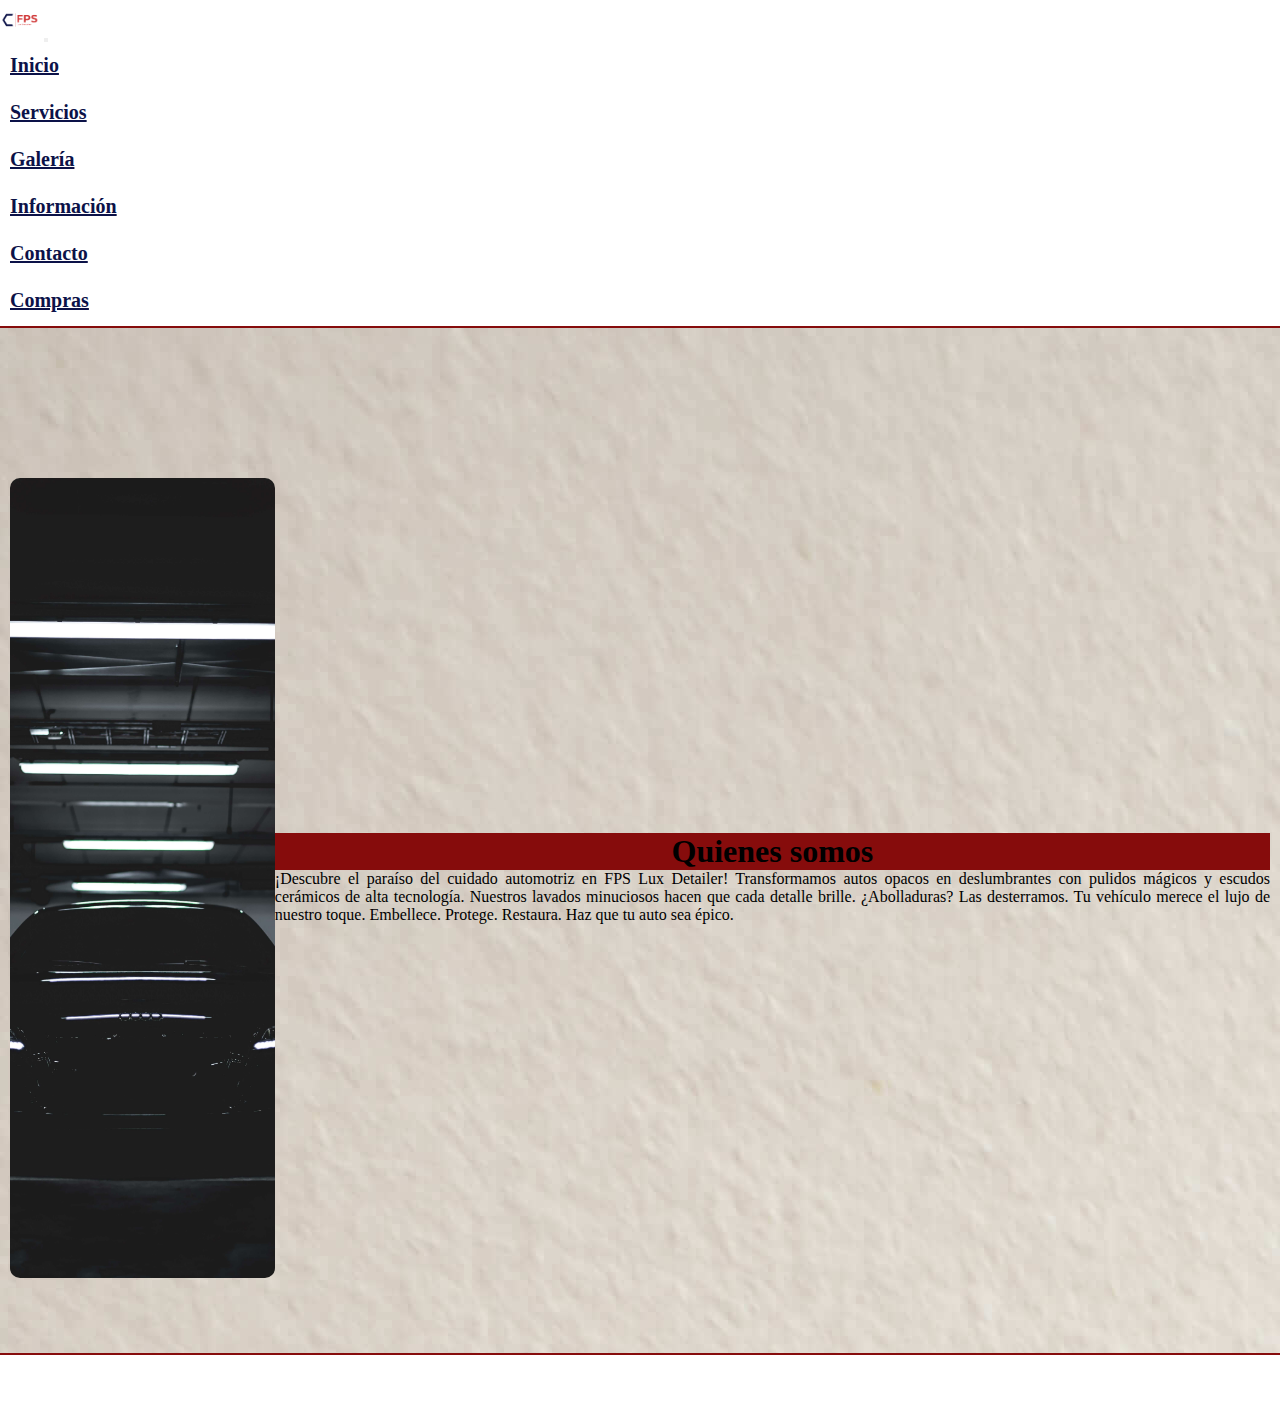
<file: index.html>
<!DOCTYPE html>
<html lang="en">
<head>
    <meta charset="UTF-8">
    <meta name="viewport" content="width=device-width, initial-scale=1.0">
    <meta name="description" content="Servicios de pulido cerámico, reparación de abolladuras y más para tu coche. ¡Descubre nuestra oferta de detalle automotriz!">
    <meta http-equiv="X-UA-Compatible" content="IE=edge">
    <link rel="stylesheet" href="./scss/styles.css">
    <!--fontawesome inicia-->
    <link rel="stylesheet" href="https://cdnjs.cloudflare.com/ajax/libs/font-awesome/6.4.2/css/all.min.css"
        integrity="sha512-z3gLpd7yknf1YoNbCzqRKc4qyor8gaKU1qmn+CShxbuBusANI9QpRohGBreCFkKxLhei6S9CQXFEbbKuqLg0DA=="
        crossorigin="anonymous" referrerpolicy="no-referrer" />
    <!--fontawesome termina-->
    <!--Bootstrap inicia-->
    <link href="https://cdn.jsdelivr.net/npm/bootstrap@5.3.1/dist/css/bootstrap.min.css" rel="stylesheet"
        integrity="sha384-4bw+/aepP/YC94hEpVNVgiZdgIC5+VKNBQNGCHeKRQN+PtmoHDEXuppvnDJzQIu9" crossorigin="anonymous">
    <!--Bootstrap termina-->
    <title>FPS Lux Detailer</title>
    <link rel="icon" href="./img/Favicon Logo.png">
</head>
<body>
    <header class="navbar navbar-expand-sm navbar-dark fixed-top">
        <nav class="container-fluid">
            <a class="navbar-brand" href="./index.html"><img src="./img/Favicon Logo.png" alt="FPSLD favicon"></a>
            <button class="navbar-toggler bg-dark" type="button " data-bs-toggle="collapse"
                data-bs-target="#collapsibleNavbar ">
                <i class="fa-solid fa-bars fa-beat-fade" style="color: #d03737;"></i>
            </button>
            <div class="collapse navbar-collapse justify-content-end" id="collapsibleNavbar">
                <ul class="navbar-nav">
                    <li class="nav-item menu">
                        <a class="nav-link" href="./index.html">Inicio</a>
                    </li>
                    <li class="nav-item menu">
                        <a class="nav-link" href="./pages/servicios.html">Servicios</a>
                    </li>
                    <li class="nav-item menu">
                        <a class="nav-link" href="./pages/galeria.html">Galería</a>
                    </li>
                    <li class="nav-item menu">
                        <a class="nav-link" href="./pages/informacion.html">Información</a>
                    </li>
                    <li class="nav-item menu">
                        <a class="nav-link" href="./pages/contacto.html">Contacto</a>
                    </li>
                    <li class="nav-item menu">
                        <a class="nav-link" href="./pages/compras.html">Compras</a>
                    </li>
                </ul>
            </div>
        </nav>
    </header>
    <main class="main container-fluid">
        <div class="row d-flex justify-content-center align-items-center">
            <div class="nleft col-sm-6"></div>
            <div class="nright col-sm-6">
                <h1 class="h1 fs-1 fw-bold badge text-wrap-center custom-bg-color" style="width:auto;">Quienes somos
                </h1>
                <p class="fs-6">
                    ¡Descubre el paraíso del cuidado automotriz en FPS Lux Detailer! Transformamos autos opacos en
                    deslumbrantes con pulidos mágicos y escudos cerámicos de alta tecnología. Nuestros lavados
                    minuciosos hacen que cada detalle brille. ¿Abolladuras? Las desterramos. Tu vehículo merece el lujo
                    de nuestro toque. Embellece. Protege. Restaura. Haz que tu auto sea épico.</p>
            </div>
        </div>
    </main>
    <footer class="footer">
        <div class="redes">
            <a href="https://www.instagram.com/j_prado.s/" target="_blank" alt="Enlace a LinkedIn">
                <i class="fa-brands fa-facebook fa-beat fa-xl" alt="Favicon Facebook"></i>
            </a>
        </div>
        <div class="redes">
            <a href="https://github.com/FranPS97" target="_blank" alt="Enlace a GitHub">
                <i class="fa-brands fa-instagram fa-beat fa-xl" alt="Favicon Instagram"></i>
            </a>
        </div>
    </footer>
    <script src="https://cdn.jsdelivr.net/npm/bootstrap@5.3.1/dist/js/bootstrap.bundle.min.js"
        integrity="sha384-HwwvtgBNo3bZJJLYd8oVXjrBZt8cqVSpeBNS5n7C8IVInixGAoxmnlMuBnhbgrkm"
        crossorigin="anonymous"></script>
</body>
</html>
</file>
<file: scss/styles.css>
/*Font de goole */
@import url("https://fonts.googleapis.com/css2?family=Libre+Franklin:ital@0;1&display=swap");
/*variables reutilizables */
:root {
  --color-background: #B2B2B2;
  --border-color: #860C0C;
  --nav-letras: #0C1248;
  --nav-background: #FFFFFF;
  --H1-color: #860C0C;
  --H2-color: #FFF;
  --P-color: #000;
  --H1-size: 30px;
  --H2-size: 25px;
  --P-size: 18px;
  --H-size: 20px;
  --hover-backgroung: #D03737;
  --hover-letras-color: black;
  --badge-color: #860C0C;
}

/* Reseteo de estilos*/
* {
  margin: 0;
  padding: 0;
  box-sizing: border-box;
}

body {
  background-image: url(../img/pexels-eva-bronzini-7599590.jpg);
  height: 100vh;
}

.navbar {
  position: sticky;
  top: 0;
  background-color: var(--nav-background);
  border-bottom: 2px solid var(--border-color);
  z-index: 1000;
}
.navbar .nav-link {
  color: var(--nav-letras) !important;
  font-size: var(--H-size) !important;
  font-weight: bold !important;
  display: inline-block;
  position: relative;
  overflow: hidden;
  padding: 10px;
}
.navbar .nav-link::before {
  content: "";
  position: absolute;
  bottom: 0;
  left: 0;
  width: 100%;
  height: 2px;
  background: linear-gradient(to right, #b47dcd, #e878a2, #eb85ab);
  z-index: -1;
  transform: scaleX(0);
  transform-origin: left;
  transition: transform 0.3s ease-in-out;
}
.navbar .nav-link:hover::before {
  transform: scaleX(1);
}

@media only screen and (max-width: 576px) {
  .navbar-collapse {
    display: flex;
    flex-direction: column !important;
    justify-content: center !important;
    text-align: center !important;
  }
  .navbar-collapse .nav-link {
    text-align: center;
  }
}
nav .navbar-brand img {
  width: 40px;
  height: 40px;
}

footer {
  display: flex;
  justify-content: center;
  align-items: center;
  padding: 30px;
  width: 100%;
  background-color: var(--nav-background);
  border-top: 2px solid #860C0C;
  flex-shrink: 0;
}
footer div {
  margin: 0 20px;
}
footer div i {
  display: block;
  border-radius: 15px;
  transition: border, color, padding 0.3s ease;
}
footer div i:hover {
  border: 2px solid #0C1248;
  color: #0C1248;
  padding: 15px;
}

.contact-form {
  max-width: 100%;
  margin: 0 auto;
  padding: 140px;
  font-weight: bold;
  text-align: center;
}
.contact-form input, .contact-form textarea {
  width: 100%;
  padding: 10px;
  border: 1px solid #0C1248;
  border-radius: 1px;
  margin-bottom: 15px;
  font-size: 20px;
  box-sizing: border-box;
}
.contact-form input:focus, .contact-form textarea:focus {
  outline: none;
}
.contact-form .form button {
  background-color: var(--badge-color) !important;
}
.contact-form textarea {
  height: 150px;
}
.contact-form h1 {
  margin: 20px;
  color: #650E0E;
}
.contact-form p {
  margin: 10px;
  color: #2C3E50;
  font-weight: bold;
}
@media only screen and (max-width: 576px) {
  .contact-form input, .contact-form textarea, .contact-form button {
    width: 100%;
    margin-bottom: 10px;
  }
}

.galeria_carousel {
  max-width: 70%;
  margin: 0 auto;
  text-align: center;
  height: 50%;
}
.galeria_carousel .carousel-control-prev-icon, .galeria_carousel .carousel-control-next-icon {
  font-size: 2rem;
}
.galeria_carousel .muestra .carousel-item img {
  max-height: 80vh;
  width: auto;
  border-radius: 10px;
}
.galeria_carousel .carousel-item {
  position: relative;
}
.galeria_carousel .fw-bold {
  position: absolute;
  text-align: center;
  padding: 10px;
  background-color: var(--badge-color);
  font-size: clamp(1rem, 5vw, 3rem);
  overflow: hidden;
  white-space: nowrap;
  text-overflow: ellipsis;
}
.galeria_carousel .fw-bold h2 {
  overflow: hidden;
  white-space: nowrap;
  text-overflow: ellipsis;
}
@media (max-width: 576px) {
  .galeria_carousel .fw-bold {
    font-size: 2vw;
  }
  .galeria_carousel .fw-bold h2 {
    font-size: 1.5vw;
  }
}
@media (max-width: 576px) {
  .galeria_carousel {
    display: flex;
    flex-direction: column;
    align-items: center;
    justify-content: center;
    min-height: 100vh;
  }
}

@media (max-width: 576px) {
  main {
    min-height: 50vh;
  }
}
main .indicadores {
  display: none;
}
main .muestra .fw-bold {
  position: absolute;
  text-align: center;
  padding: 10px;
  min-height: auto;
  justify-content: center;
  font-size: clamp(1rem, 5vw, 3rem);
}
main .muestra .fw-bold h2 {
  overflow: hidden;
  white-space: nowrap;
  text-overflow: ellipsis;
}
@media (max-width: 576px) {
  main .muestra .fw-bold {
    font-size: 3vw;
  }
  main .muestra .fw-bold h2 {
    font-size: 3.5vw;
  }
}

.footer.footer {
  margin-top: auto;
}

main {
  min-height: 100vh;
  flex: 1;
}
main .row {
  min-height: 100vh;
  display: flex;
  justify-content: center;
  align-items: center;
  margin-top: 100px;
  margin-bottom: 25px;
  padding: 10px;
}

.nleft {
  background-image: url(../img/auto\ en\ show.jpg);
  background-size: cover;
  border-radius: 10px;
  height: 800px;
  width: 50%;
  background-position: center center;
}

.nright {
  display: grid !important;
  align-items: center !important;
}
.nright h1 {
  text-align: center;
}
.nright p {
  text-align: justify;
  align-items: center !important;
  color: var(--P-color);
}

.custom-bg-color {
  background-color: var(--badge-color);
}

@media only screen and (min-width: 0) and (max-width: 576px) {
  .nleft {
    background-size: cover;
    background-position: center center;
    height: 300px;
  }
  h1 {
    margin-top: 20px !important;
  }
  p {
    margin-bottom: 20px !important;
  }
}
main.info-general {
  display: flex;
  flex-direction: column;
  align-items: center;
  justify-content: center;
  padding: 20px;
}
main.info-general .info-h1 {
  text-align: center;
  max-width: 800px;
  margin: 0 auto;
}
main.info-general .info-h1 h1 {
  font-size: 30px;
  margin-bottom: 10px;
  color: #860c0c;
}
main.info-general .contenedor {
  display: flex;
  align-items: center;
  justify-content: center;
  text-align: center;
  max-width: 800px;
  margin: 40px auto;
}
main.info-general .info-img {
  display: flex;
  justify-content: center;
  max-width: 400px;
  margin-top: 20px;
}
main.info-general .info-img img {
  max-width: 100%;
  height: auto;
}
main.info-general .info-consejo {
  text-align: center;
  max-width: 800px;
  margin: 40px auto;
  display: flex;
  flex-direction: column;
  padding-left: 20px;
}
main.info-general .info-consejo h2 {
  font-size: 25px;
  margin-bottom: 10px;
  color: #860c0c;
}
main.info-general .info-consejo p {
  font-size: 18px;
  line-height: 1.5;
  color: var(--P-color);
  text-align: justify;
}

.main-s {
  min-height: 100vh;
  flex: 1;
}
.main-s .row-s {
  max-height: auto;
  display: flex;
  justify-content: center;
  align-items: center;
  padding: 10px;
  height: auto;
}
.main-s .row-s .nleft-s1 {
  background-image: url(../img/detallado\ interno.jpg);
  background-size: cover;
  height: 400px;
  width: 400px;
  background-position: center;
  margin-right: 10px;
  border-radius: 10px;
}
.main-s .row-s .nleft-s2 {
  background-image: url(../img/lavado.jpg);
  background-size: cover;
  height: 400px;
  width: 400px;
  background-position: center;
  margin-left: 10px;
  border-radius: 10px;
}
.main-s .row-s .nleft-s3 {
  background-image: url(../img/cardetail-pulidora.jpg);
  background-size: cover;
  height: 400px;
  width: 400px;
  background-position: center;
  margin-right: 10px;
  border-radius: 10px;
}
.main-s .row-s .nright-1 {
  display: grid !important;
  align-items: center !important;
}
.main-s .row-s .custom-bg-color-1 {
  background-color: var(--badge-color);
}
.main-s .row-s .nright-1 h1 {
  text-align: center;
}
.main-s .row-s .nright-1 p {
  text-align: justify;
  align-items: center !important;
  padding: 20px;
  color: var(--P-color);
}
@media (max-width: 767px) {
  .main-s .row-s {
    flex-direction: column;
    align-items: center;
  }
  .main-s .row-s .col-12 {
    margin-bottom: 20px !important;
  }
  .main-s .row-s .nleft-s1,
  .main-s .row-s .nleft-s2,
  .main-s .row-s .nleft-s3 {
    margin-bottom: 20px !important;
    height: 300;
    width: 300px;
  }
  .main-s .row-s .nright-1 {
    order: 2;
  }
  .main-s .row-s .nleft-s2 {
    order: 1;
  }
}/*# sourceMappingURL=styles.css.map */
</file>
